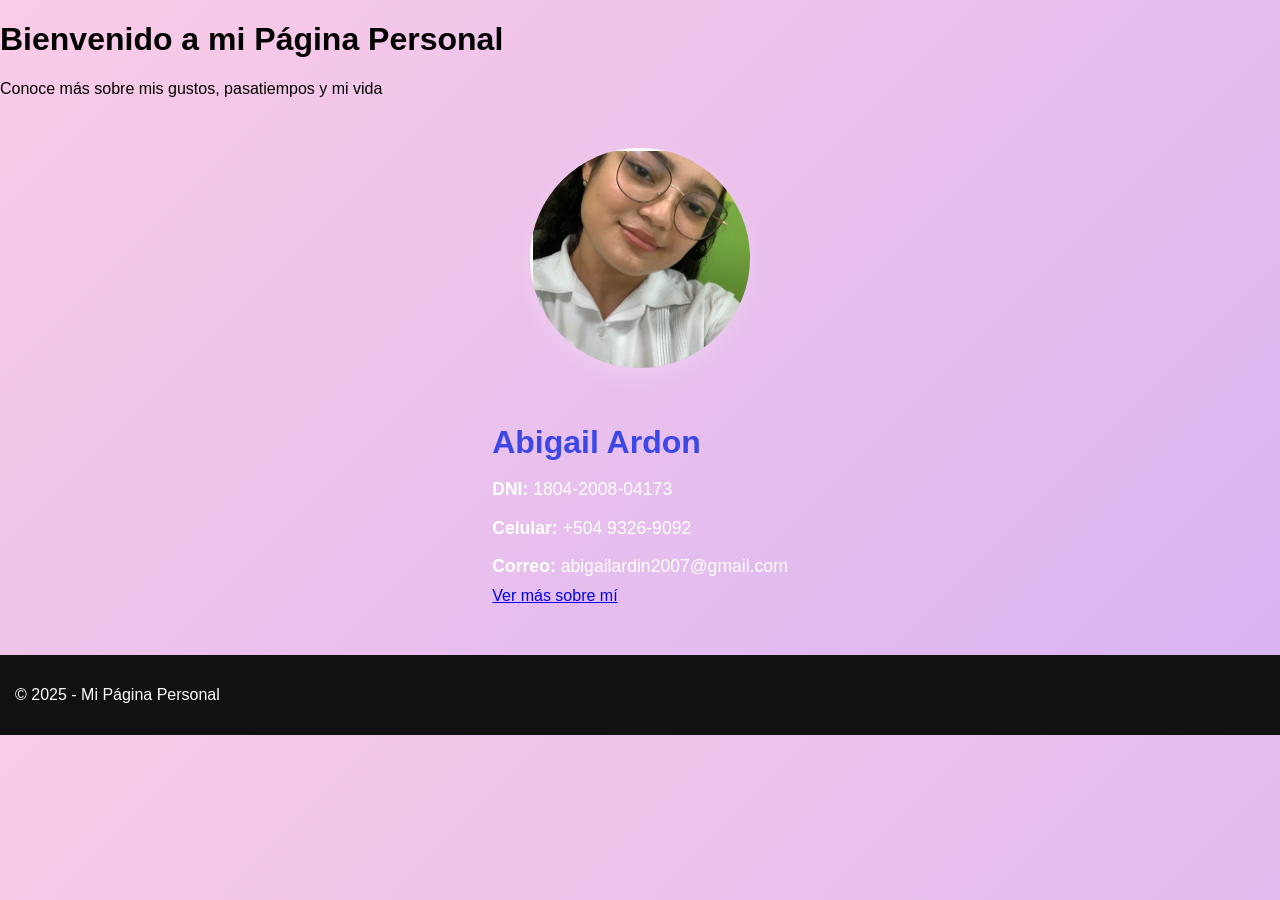
<file: Index.html>
<!DOCTYPE html>
<html lang="es">
<head>
    <meta charset="UTF-8">
    <meta name="viewport" content="width=device-width, initial-scale=1.0">
    <title>Mi Página Personal</title>
    <link rel="stylesheet" href="Estilos.css">
</head>
<body>
    <!-- HEADER -->
    <header>
     <text-center>  <h1>Bienvenido a mi Página Personal</h1> </text-center>
        <p>Conoce más sobre mis gustos, pasatiempos y mi vida</p>
    </header>

    <!-- SECCIÓN DE PERFIL -->
    <main class="perfil-central">
        <div class="foto-container">
            <img src="Foto mia ..........jpg" alt="Mi Foto" class="foto-grande">
        </div>
        <div class="datos-personales">
            <h2>Abigail Ardon</h2>
            <p><strong>DNI:</strong> 1804-2008-04173</p>
            <p><strong>Celular:</strong> +504 9326-9092</p>
            <p><strong>Correo:</strong> abigailardin2007@gmail.com</p>
            <a href="perfil.html" class="btn-perfil">Ver más sobre mí</a>
        </div>
    </main>

    <!-- FOOTER -->
    <footer>
        <p>© 2025 - Mi Página Personal</p>
    </footer>
</body>
</html>
</file>
<file: Estilos.css>
body {
    margin: 0;
    font-family: Arial, sans-serif;
    background: linear-gradient(135deg, #fbcce7, #d7b4f3);
    background-color: #111111;/*fomndo
    color: #333;
}
/* Contenedor de la foto */
.foto-container {
    width: 200px;   /* tamaño de la foto */
    height: 200px;
    position: relative;
    overflow: hidden;
}

/* Imagen con forma de corazón usando clip-path */
.foto-container img {
    width: 100%; border 0
    height: 100%;
    object-fit: cover;
   
    border: 3px solid white;
    box-shadow: 0 4px 10px rgba(0,0,0,0.2);
}

.perfil-central {
    display: flex;
    flex-direction: column;
    align-items: center;
    justify-content: center;
    margin: 50px 20px;
    gap: 30px;
}

.foto-container {
    border-radius: 50%;
    overflow: hidden;
    width: 220px;
    height: 220px;
    box-shadow: 0 8px 20px rgba(255,255,255,0.2);
}

.foto-grande {
    width: 100%;
    height: 100%;
    object-fit: cover;
}

.datos-personales h2 {
    font-size: 2em;
    color: #3c47e7; /* rojo en nombre */
    margin-bottom: 15px;
}

.datos-personales p {
    font-size: 1.1em;
    margin-bottom: 10px;
    color: #ffffff;
}

/* FOOTER */
footer {
    background-color: #111111; /* negro oscuro */
    color: #fff;
    padding: 15px;
    width: 100%;
    margin-top: 50px;
}
</file>
